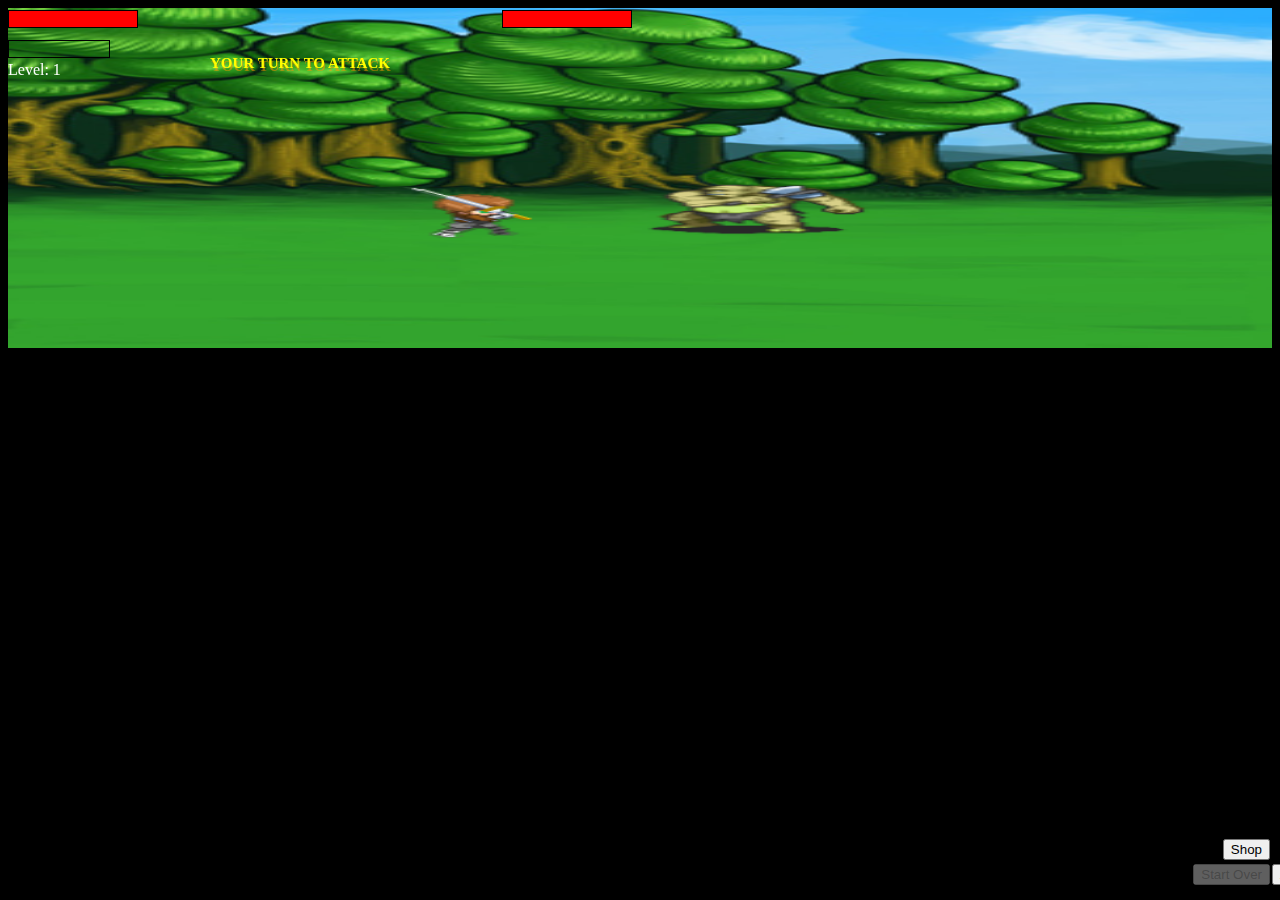
<file: index.html>
<doctype! html>
<html>
<title>level up with canvas</title>



<head>
<title>LevelUP!</title>
<meta name="viewport" content="user-scalable=no, initial-scale=1, 
        maximum-scale=1, minimum-scale=1, ,width=device-width, height=device-height, 
        " />
<link rel="stylesheet" type="text/css" href="css/index.css" />
<script type="text/javascript" src = "jquery-1.11.0.min.js"></script>
</head>
<canvas width="300" height="300"></canvas>
<p id="actionDisplay">Your turn to attack</p>
<p id="leveledUp">Leveled Up!</p>
<p id="heroFlyText">10</p>
<p id="monsterFlyText"></p>
<div id="heroHmBorder">
	<div id="heroHealthMeter"></div>
</div>
<div id="heroRmBorder">
	<div id="heroRageMeter"></div>
</div>

<div id="monsterHmBorder">
<div id="monsterHealthMeter">
</div>
</div>
<p id="level">Level: 1</p>
<p id="heroRage"></p>
<div id="heroShop">

	<h3>Player Shop</h3>
	<p id="shopOutput"style="color:yellow;">Select an Item to buy</p>
	<div id="itemList" style="width:125px;font-size:12px;float:left;">
	<h4 style="margin:0;padding:0;border-bottom:1px solid black;text-align:center;color:white;">Item</h4>
	<p id="listSword"class="sword"><input id="chkSword" type="checkbox">Sword </br>+5 max damage</input></p>
	<p id="listArmor"class ="armor"><input id="chkArmor" type="checkbox">Armor </br>+10 max health</br> +1 Dodge</input></p>
	<p id="listHealthPotion"class="potion"><input id="chkHealthPotion" type="checkbox">Health Potion </br>+ 50 health</input></p>
	<p id="listScrollRes"class="scroll"><input id="chkScrollRes" type="checkbox">Scroll Of Resurection</input></p>
	</div>
	<div id="itemPrice" style="width:125px;font-size:12px;float:right;text-align:center;">
	<h4 style="margin:0;padding:0;border-bottom:1px solid black;text-align:center;color:white;">Price</h4>
	<p id="priceSword"class="sword"style="margin-top:19px;">20 Gold </p>
	<p id= "priceArmor"class ="armor"style="margin-top:33px;">30 Gold</p>
	<p id="priceHealthPotion"class="potion"style="margin-top:19px;">10 Gold </p>
	<p id="priceScrollRes" class="scroll"style="margin-top:19px;">100 Gold </p>
	</div>
	
	<button id="shopDone">Done</button>
	<button id="buyItemBtn">Buy</button>
	<p id="goldAmt">Gold: 0</p>
</div>
<button id="heroShopBtn">Shop</button>
<button id="attackBtn">Attack</button>
<button id="heroicSlashBtn">Heroic Slash</button>
<button id="stunBtn">Stun</button>
<button id="startOverBtn">Start Over</button>

<script>
var monster = {
image :"charactersheet.png",
NORMAL: 0,
ATTACKING: 1,
state: 0,
health: 85,
maxHealth: 85,
percent: 0,
damage: 0,
damageRange: 11,
maxDamage:10,	// this x2 
totalDamage: 0,
stunned: false
}
// creating the hero object
var hero =
{
image: "charactersheet.png",
//the hero's states
NORMAL: 0,
ATTACKING:1,
state: 0,
//Attributes
health:120,
maxHealth: 120,
percent: 0,
xp:0,
requiredXp: 10,
level:1,
leveledUp: false,
damageRange: 11,
maxDamage:10,// this + damageRange
damage: 0,
heroicSlash: 0,
rage:0,
totalDamage: 0,
dodgeChance: 10,
gold: 0
};
var sword1 = 
{
	name: "sword",
	damage: 5
}
var healthBarWidth=128;
var inBattle = false;
var shopItems = []
shopItems[0] = sword1;

var backpack = []


var attack = document.querySelector("#attackBtn");
attack.addEventListener("click",attackHandler,false);

var heroicSlash = document.querySelector("#heroicSlashBtn");
heroicSlash.addEventListener("click",heroicSlashHandler,false);
heroicSlash.disabled = true;

var stun = document.querySelector("#stunBtn");
stun.addEventListener("click", stunHandler,false);
stun.disabled = true;
var startOver = document.querySelector("#startOverBtn");
startOver.addEventListener("click", startOverHandler, false);
startOver.disabled = true;

var sword = document.querySelector("#chkSword");
var armor = document.querySelector("#chkArmor");
var healthPotion = document.querySelector("#chkHealthPotion");
var scrollOfRes = document.querySelector("#chkScrollRes");
var buyItem = document.querySelector("#buyItemBtn");
buyItem.addEventListener("click", buyItemHandler,false);


var shop = document.querySelector("#heroShopBtn");
shop.addEventListener("click", shopHandler,false);
var done = document.querySelector("#shopDone");
done.addEventListener("click", shopDoneHandler,false);
var hero_Shop = document.querySelector("#heroShop");
var heroShopOpen = false;

// set up the canvas and drawing surface
var canvas = document.querySelector("canvas");
var drawingSurface = canvas.getContext("2d");


//load the monster image
var monsterImage = new Image();
monsterImage.addEventListener("load", render, false);
monsterImage.src = "charactersheet.png";
// load the hero image
var heroImage = new Image();
heroImage.addEventListener("load", render, false);
heroImage.src = "charactersheet.png";
var backgroundImage = new Image();
backgroundImage.addEventListener("load", render, false);
backgroundImage.src = "backgroundCastle.jpg";


function buyItemHandler(){
buyItemFn();
}
function attackHandler()
{
	
	heroAttack();
};
function heroicSlashHandler()
{
	heroicSlashFn();
}

function stunHandler()
{
	stunFn();
	
}
function shopHandler()
{
	
	hero_Shop.style.display = "block";
	shopOutput.innerHTML = "Select a item to buy";
	

}
function shopDoneHandler()
{
	hero_Shop.style.display = "none";
}
function startOverHandler()
{
		restart()
}

function buyItemFn()
{
	if(sword.checked)
	{
		if (inBattle === false){
		if (hero.gold >= 20){
		hero.gold -= 20;
		goldAmt.innerHTML = "Gold: " + hero.gold;
		backpack.push(sword1);
		hero.maxDamage += sword1.damage;
		shopOutput.innerHTML = "Item(s) Purchased";
		actionDisplay.innerHTML = sword1.name + " Equipped ";
		sword.checked = false;
		chkSword.disabled = true;
		console.log("damage: " + hero.maxDamage);
		console.log("checked");
		}
		else {shopOutput.innerHTML = "Not enough gold";}
		}
		else{shopOutput.innerHTML = "Cannot buy item while in battle"};
	}
	
	if(armor.checked)
	{
		if(inBattle === false){
		if (hero.gold >= 30){
		//backpack.push(sword1);
		hero.maxHealth += 10;
		hero.gold -= 30;
		goldAmt.innerHTML = "Gold: " + hero.gold;
		hero.dodge += 1;
		shopOutput.innerHTML = "Item(s) Purchased";
		actionDisplay.innerHTML =  " Item Equipped ";
		armor.checked = false;
		chkArmor.disabled = true;
		console.log("health: " + hero.health);
		console.log("checked");
		}
		else {shopOutput.innerHTML = "Not enough gold";}
	}
	else{shopOutput.innerHTML = "Cannot buy item while in battle"};
	}
	

	if(healthPotion.checked)
	{
		if(inBattle === true){
		if (hero.gold >= 10){
		hero.gold -= 10;
		goldAmt.innerHTML = "Gold: " + hero.gold;
		//backpack.push(sword1);
		
		hero.health += 50;
		if(hero.health >= hero.maxHealth){
		heroHealthMeter.style.width = healthBarWidth;
		hero.health = hero.maxHealth
		}
		else{
		hero.percent = hero.health / hero.maxHealth;
		healthBarNewWidth  = hero.percent * healthBarWidth;
		heroHealthMeter.style.width = healthBarNewWidth;
		shopOutput.innerHTML = "Item(s) Purchased";
		actionDisplay.innerHTML =  "health potion used ";
		}
		
		console.log("health: " + hero.health);
		console.log("checked");
		}
		else {shopOutput.innerHTML = "Not enough gold";}
	}
	else{shopOutput.innerHTML = "Can only buy item while in battle"};
	}
}
	
	console.log("clicked");


function restart()
{
	hero.maxDamage = 10;
	monster.maxDamage = 10;
	rage:0;
	hero.level = 1;
	level.innerHTML = "Level: " + hero.level;
	hero.health = 120;
	monster.health = 85;
	attack.disabled = false;
	heroicSlash.style.display ="none";
	stunBtn.style.display ="none";
	startOver.disabled = true;
	hero.state = hero.NORMAL;
	monster.state = monster.NORMAL;
	
	render();
}

//var healthBarNewWidth = 0;
function heroAttack()
{			
			inBattle = true;
			var randomNumber = Math.floor(Math.random()* hero.damageRange) + hero.maxDamage;
			hero.damage = randomNumber;
			monster.health -= hero.damage;
			hero.totalDamage += hero.damage;
			//update monster health bar
			monster.maxHealth = monster.health + hero.totalDamage;
			monster.percent = monster.health / monster.maxHealth;
			healthBarNewWidth  = monster.percent * healthBarWidth;
			monsterHealthMeter.style.width = healthBarNewWidth;
			if (monster.health < 1 ){monsterHealthMeter.style.width = "0px";console.log("You have died");}
			console.log(monster.health);
			


			monsterFlyText.innerHTML = "-" + hero.damage;
			$("#monsterFlyText").delay(200).fadeIn();
			
			hero.rage += 10;
			heroRageMeter.style.width = hero.rage;
			if(hero.rage >= 100){
				hero.rage = 100;
				}
			hero.state = hero.ATTACKING;
			setTimeout(heroNormal, 500);
			
			attackBtn.disabled = true;
			heroicSlash.disabled = true;
			stun.disabled = true;
			render();
			console.log("hero damge: " + hero.damage);
			console.log("hero total damage: " + hero.totalDamage);
			console.log("rage: "+ hero.rage);
}
function heroicSlashFn()
{
	var randomNumber = Math.floor(Math.random()* hero.damageRange) + hero.maxDamage;
	hero.heroicSlash = randomNumber + 30;
	monster.health -= hero.heroicSlash;
	hero.totalDamage +=  hero.heroicSlash;
		//update monster health bar
			monster.maxHealth = monster.health + hero.totalDamage;
			monster.percent = monster.health / monster.maxHealth;
			healthBarNewWidth  = monster.percent * healthBarWidth;
			monsterHealthMeter.style.width = healthBarNewWidth;
			if (monster.health < 1 ){monsterHealthMeter.style.width = "0px";console.log("You have died");}
			
	hero.rage -= 20
	heroRageMeter.style.width = hero.rage;
	$("#monsterFlyText").delay(200).fadeIn();
	
	
	hero.state = hero.ATTACKING;
	setTimeout(heroNormal, 500);
	render();
	attackBtn.disabled = true;
	heroicSlash.disabled = true;
	console.log("hs damage: "+ hero.heroicSlash);
	monsterFlyText.innerHTML = "-"+ "<span id='hS_Ft'>" + hero.heroicSlash + "</span>";
	$("#monsterFlyText").delay(500).fadein();
	
	
	console.log(hero.rage);
	
}
function stunFn()
{
		heroAttack();
		monsterFlyText.innerHTML = "<span id='stunFt'>"+"STUNNED" + "</span>"+"<br>" + "-" + hero.damage;
		$("#monsterFlyText").delay(200).fadeIn();
		hero.rage -= 30;
		heroRageMeter.style.width = hero.rage;
		monster.stunned = true;
		
		console.log("you have stunned the monster");
}
function heroNormal()
{
	
	if(monster.health > 0 )
	{
		
		hero.state = hero.NORMAL
		actionDisplay.innerHTML = "The monster will attack now";
		$("#monsterFlyText").delay(500).fadeOut();
		render();
		setTimeout(monsterAttack, 2000);
		console.log("monster health: " + monster.health);
		
	}
	else
		{
			
			monsterDead();
			setTimeout(nextMonster,6000);
			console.log("monster health: " + monster.health);
		}
			
			
	
	
		
		console.log("hero has stoppped attacking");
}
function monsterAttack()
{
var chanceToDodge = Math.floor(Math.random() * 100) + 1;
console.log(chanceToDodge);
	if(chanceToDodge <= hero.dodgeChance){
	heroFlyText.innerHTML = "Miss";
	$("#heroFlyText").delay(200).fadeIn();
	console.log("Player DODGED");
	console.log("dodge: " + hero.dodgeChance);
	}
	else if(monster.stunned === true)
	{
		monster.damage = 0;
		console.log("monster is stunned cannot attack");
		monster.stunned = false;
	}
	else{
	
	var randomNumber = Math.floor(Math.random()* monster.damageRange) + monster.maxDamage;
	monster.damage = randomNumber
	monster.totalDamage += monster.damage;
	hero.health -= monster.damage;
	hero.percent = hero.health / hero.maxHealth;
	healthBarNewWidth  = hero.percent * healthBarWidth;
	heroHealthMeter.style.width = healthBarNewWidth;
	if (hero.health < 1 ){heroHealthMeter.style.width = "0px";console.log("You have died");}
	console.log(monster.health);
	console.log("hero health remaining: " + hero.health);
	console.log("hero max health: " +hero.maxHealth);
	
	hero.rage += 5;
	heroRageMeter.style.width = hero.rage;
	if(hero.rage >= 100){
				hero.rage = 100;
				}
	heroFlyText.innerHTML = "-"+monster.damage;
	$("#heroFlyText").delay(200).fadeIn();
	monster.state = monster.ATTACKING;
	console.log("monster is attacking");
	console.log("monster damage: " + monster.damage);
	console.log("monster total Damage: " + monster.totalDamage);
	render();
	}
	setTimeout(monsterNormal,500);
	
	
	
}
function monsterNormal()
{
	if (hero.health > 0)
	{
		
		monster.state = monster.NORMAL;
		$("#heroFlyText").delay(500).fadeOut();
		actionDisplay.innerHTML = "Your turn to attack";
		render();
		console.log("monster has stopped attacking");
		attackBtn.disabled = false;
		if (hero.rage >= 20){
			heroicSlash.disabled = false;
			}
	
		if(hero.rage >=30){
			stun.disabled = false;
			}
	}
	else
	{
		heroDead();
	}
};
function nextMonster()
{
	
	monster.health += hero.totalDamage;
	monsterHealthMeter.style.width = healthBarWidth;
	console.log("player total damage: " + hero.totalDamage);
	hero.totalDamage = 0;
	monster.totalDamage = 0;
	hero.rage = 0;
	heroRageMeter.style.width = hero.rage;
	actionDisplay.innerHTML = "You may begin attacking now";
	//clearInterval(healthRegen);
	hero.state = hero.NORMAL;
	render();
	attack.disabled = false;
	
	if(hero.rage > 0){
	heroicSlash.disabled = false;
	stun.disabled = false;
	}
	console.log("monster health: " + monster.health);
	$("#leveledUp").delay(500).fadeOut();
	$("#monsterFlyText").delay(500).fadeOut();
	$("#heroFlyText").delay(500).fadeOut();
	console.log("rage: " + hero.rage);
}
function monsterDead()
{
			inBattle = false;
			//monsterHealth.innerHTML = "Monster health: " + "<span class='mhPoints'>0</span>";
			hero.xp += 10;
			loot();
			console.log("xp: " + hero.xp)
			actionDisplay.innerHTML = "You killed the monster A new" + "<br>" + "Monster will apear shortly" ;
			attack.disabled = true;
			//window.setInterval(healthRegen,1000);
			setTimeout(healthRegen,3000);
			$("#monsterFlyText").delay(200).fadeOut();
			if (hero.xp >= hero.requiredXp)
			{
				levelUp();
			}
}
function heroDead()
{
			hero.health = "0";
			actionDisplay.innerHTML = "You have been Defeated" + "<br>" + "GAME OVER";
			attack.disabled = true;
			heroicSlash.disabled = true;
			startOver.disabled = false;
			render();
}
 function loot(){
	hero.gold += 5;
	goldAmt.innerHTML = "Gold: " + hero.gold;
	monsterFlyText.innerHTML = "+ " + 5 + " Gold";
	$("#monsterFlyText").delay(200).fadeIn();
	console.log("gold: " + hero.gold);
	}
function healthRegen()
{
	//hero.health += monster.totalDamage;
	hero.health = hero.maxHealth;
	heroHealthMeter.style.width = healthBarWidth;
	hero.rage = 0;
	actionDisplay.innerHTML = "You have regained all your" + "<br>" +"health while not in battle";
	//heroHealth.innerHTML = "Players health: " +" <span class='hhPoints'>" + hero.health + "</span>";
	//render();
	console.log("health: " + hero.health);
	console.log("max health: " + hero.maxHealth);
	
	
}
function levelUp()
{
	
	hero.maxHealth += 15;
	//hero.health +=15;
	monster.health +=20;
	hero.maxDamage +=3;
	monster.maxDamage +=5;
	hero.dodgeChance +=1;
	hero.level += 1;
	level.innerHTML = "Level: " + hero.level;
	console.log("Level: " + hero.level);
	console.log("dodge: " + hero.dodgeChance);
	console.log("max health: " + hero.maxHealth);
	leveledUp.innerHTML = "Leveled UP!" + "<br>" + "<span id='lvlUpStats'>Player Health+15 Damage+3<br>Monster Health+20 Damage+5</span>"
	$("#leveledUp").delay(500).fadeIn();
	if (hero.level === 3){
		$("#heroicSlashBtn").delay(500).fadeIn();
		}
	if(hero.level === 6){
	$("#stunBtn").delay(500).fadeIn();
	}
};
function render()
{
	drawingSurface.drawImage(backgroundImage,0,0)
//6. draw the her image onto the drawing surface
//render the correct state
	switch(hero.state)
	{
	case hero.NORMAL:
	drawingSurface.drawImage(heroImage,0,0,70,60,75,150,70,60);
	break;
	case hero.ATTACKING:
	drawingSurface.drawImage(heroImage,70,0,70,60,85,150,70,60);
	}
	switch(monster.state)
	{
	case monster.NORMAL:
	drawingSurface.drawImage(monsterImage,0,60,71,83,135,150,70,60);
	break;
	case monster.ATTACKING:
	drawingSurface.drawImage(monsterImage,75,60,71,83,115,150,70,60);
	//drawingSurface.drawImage(heroImage,70 * hero.state,115,70,60,95,150,70,60);
	//drawingSurface.drawImage(monsterImage,140 * monster.state,60,70,60,155,150,70,60);
	}
//drawingSurface.drawImage(heroImage,70 * hero.state,115,70,115,0,0,70,115);
	//heroHealth.innerHTML = "Players health: " +" <span class='hhPoints'>" + hero.health + "</span>";
	//healthMeter.innerHTML = "MonsterHP:" + monster.health;
	//heroRage.innerHTML = "Rage: " + hero.rage;
	
	
	
	
}


</script>
</html>
</file>
<file: css/index.css>
html{
margin:0px;
padding:0;
background-color:black;
}
canvas{
margin:0px;
width:100%;
height:340px;
}

#heroHmBorder{

width:128px;
height:16px;
position:absolute;
top:10px;

border:1px solid black;
}
#heroHealthMeter{
width:128px;
height:16px;
display:block;
font-size:12px;
background-color:red;
position:absolute;
}
#heroRmBorder{
width:100px;
height:16px;
position:absolute;
top:40px;

border:1px solid black;
}
#heroRageMeter{
width:0px;
height:16px;
display:block;
font-size:12px;
background-color:orange;
position:absolute;
}
#monsterHmBorder{

width:128px;
height:16px;
position:absolute;
top:10px;
left:502px;

border:1px solid black;
}

#monsterHealthMeter{
width:128px;
height:16px;
display:block;
font-size:12px;

background-color:red;
position:absolute;

}


#actionDisplay{
text-align:center;
text-transform: uppercase;
position:absolute;
color:yellow;
top:40px;
left:210px;
font-size:15px;
font-weight:bold;
text-shadow:1px 3px rgba(255,145,0,0.5);
}
#leveledUp{

text-align:center;
text-transform: uppercase;
position:absolute;
top:80px;
left:215px;
font-size:24px;
color:red;
display:none;
}
#lvlUpStats{

font-size:12px;
}
#heroFlyText{
position:absolute;
top:185px;
left:180px;
display:none;
}
#monsterFlyText{
position:absolute;
top:180px;
left:435px;
display:none;
}
#level{
position:absolute;
top:45px;
color:white;
}
#heroRage{
position:absolute;
top:25px;
color:white;
}
#heroShopBtn{
position:absolute;
right:10px;
bottom:40px;

}
#heroShop{
position:absolute;
top:75px;
left:180px;
border:1px solid red;
width:250px;
height:250px;
background-color:grey;
display:none;
}

#heroShop p{
margin:0;
padding:0;
}
h3{
text-align:center;
margin:0;
padding:0;
}
#shopOutput{
text-align:center;
}

.sword{
border-bottom:1px solid black;
}
.armor{
border-bottom:1px solid black;
}
.potion{
border-bottom:1px solid black;
}
.scroll{
border-bottom:1px solid black;
}
#shopDone{
float:right;
position:absolute;
top:225px;
right:0px;
}
#buyItemBtn{
position:absolute;
top:225px;
float:right;
right:50px;
}
#goldAmt{
position:absolute;
bottom:0px;
left:0px;
}
#attackBtn{
position:absolute;
bottom:15px;
}

#heroicSlashBtn{
position:absolute;
bottom:15px;
left:75px;
display:none;
}
#startOverBtn{
position:absolute;
right:10px;
bottom:15px;
}
#stunBtn{
position:absolute;
bottom:15px;
left:180px;
display:none;
}
.hhPoints{
font-weight:bold;
color:red;
font-size:24px;
}
.mhPoints{
font-weight:bold;
color:red;
font-size:24px;
}
#hS_Ft{
color:yellow;
}
#stunFt{
color:blue;
}





/*
 Level Up Stylesheet
 
*{
background-color:red;

}
header{
text-align:center;
}
#output{
text-align:center;
}
#playerStats
{
float:left;
}
#monsterHealth
{
float:right;
}
#buttons
{
display:inline;
position:absolute;
top:300px;
text-align:center;
margin:auto;
}
#attack{
padding:10px;
background-color:grey;
color:black;
}

#heroicStrikeBtn{
padding:10px;
background-color:yellow;
color:black;
}

#stunBtn{
padding:10px;
background-color:blue;
color:black;
}
#nextMonster{
padding:10px;
background-color:green;
color:black;
}
</file>
